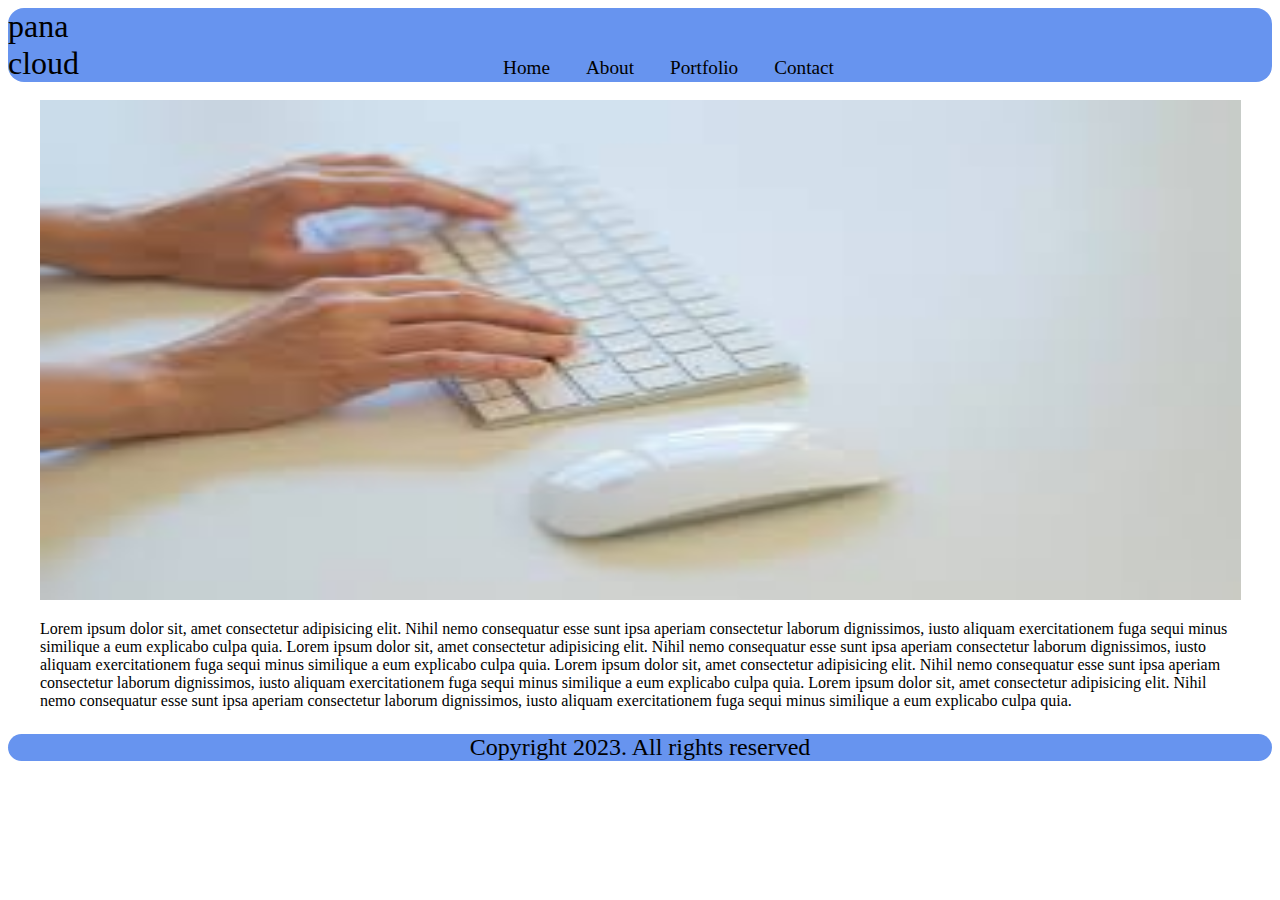
<file: index.html>
<!DOCTYPE html>
<html lang="en">
<head>
   <link rel="stylesheet" href="./style.css">
    <title>Sir-Ameen-Assignment</title>
</head>
<body>
    <navbar>
        <div class="navbar">
             <span class="logo"> pana <br> cloud 
            </span>

             <span class="nav-href">
            <a href="./index.html">Home</a>
            <a href="./About.html">About</a>
            <a href="./Portfolio.html">Portfolio</a>
            <a href="./Contact.html">Contact</a>
        </span>
        </div>
            </navbar>

            <br>

            <div class="content">
              <img src="./images.jpeg" alt="This is image">
              <p>
                Lorem ipsum dolor sit, amet consectetur adipisicing elit.
                 Nihil nemo consequatur esse sunt ipsa
                 aperiam consectetur laborum dignissimos,
                  iusto aliquam exercitationem fuga sequi minus 
                  similique a eum explicabo culpa quia.
                  Lorem ipsum dolor sit, amet consectetur adipisicing elit.
                 Nihil nemo consequatur esse sunt ipsa
                 aperiam consectetur laborum dignissimos,
                  iusto aliquam exercitationem fuga sequi minus 
                  similique a eum explicabo culpa quia.
                  Lorem ipsum dolor sit, amet consectetur adipisicing elit.
                  Nihil nemo consequatur esse sunt ipsa
                  aperiam consectetur laborum dignissimos,
                   iusto aliquam exercitationem fuga sequi minus 
                   similique a eum explicabo culpa quia.
                   Lorem ipsum dolor sit, amet consectetur adipisicing elit.
                   Nihil nemo consequatur esse sunt ipsa
                   aperiam consectetur laborum dignissimos,
                    iusto aliquam exercitationem fuga sequi minus 
                    similique a eum explicabo culpa quia.
                
              </p>

            </div>
    <footer>
        <div class="foot">
          <p>Copyright 2023. All rights reserved</p>    
        </div>
    </footer>
</body>
</html>
</file>
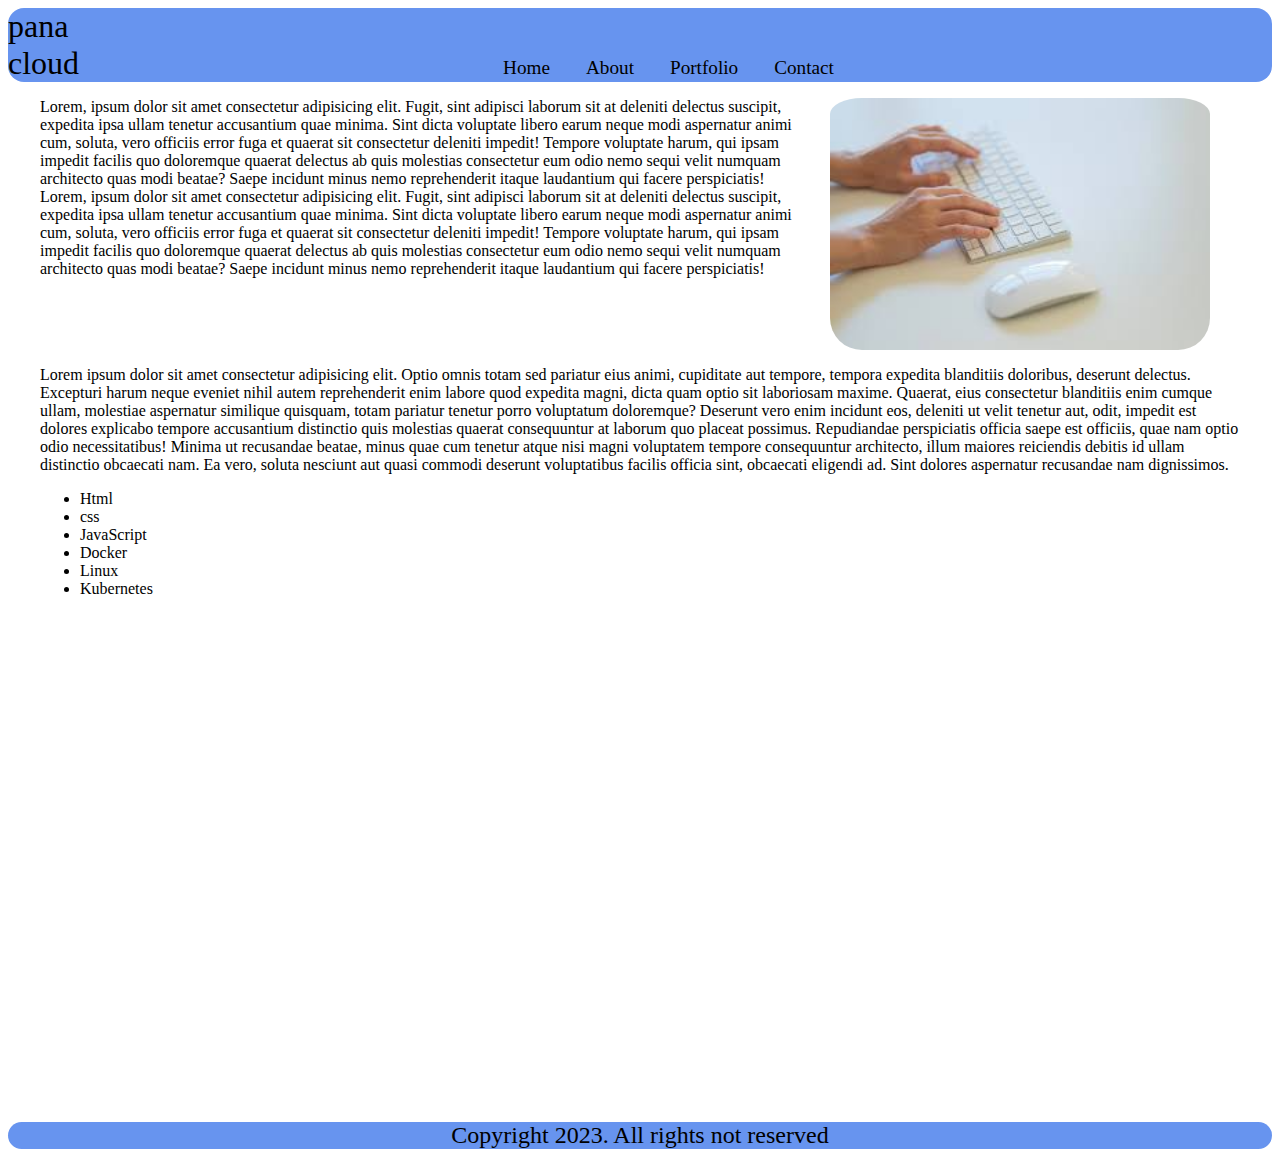
<file: About.html>
<!DOCTYPE html>
<html lang="en">
<head>
    <link rel="stylesheet" href="./style.css">
    <title>About</title>
</head>
<body>
    <navbar>
        <div class="navbar">
             <span class="logo"> pana <br> cloud 
            </span>

             <span class="nav-href">
            <a href="./index.html">Home</a>
            <a href="./About.html">About</a>
            <a href="./Portfolio.html">Portfolio</a>
            <a href="./Contact.html">Contact</a>
        </span>
        </div>
            </navbar>
            <div class="about-content">

                <div class="sideBySide">
                    <p class="para">Lorem, ipsum dolor sit amet consectetur
                        adipisicing elit. Fugit, sint adipisci laborum 
                        sit at deleniti delectus suscipit, expedita ipsa 
                        ullam tenetur accusantium quae minima. Sint dicta 
                        voluptate libero earum neque modi aspernatur animi cum,
                         soluta, vero officiis error fuga et quaerat sit consectetur
                          deleniti impedit! Tempore voluptate harum, qui ipsam impedit 
                          facilis quo doloremque quaerat delectus ab quis molestias
                           consectetur eum odio nemo sequi velit numquam architecto 
                           quas modi beatae? Saepe incidunt minus nemo
                        reprehenderit itaque laudantium qui facere perspiciatis!
                        Lorem, ipsum dolor sit amet consectetur
                        adipisicing elit. Fugit, sint adipisci laborum 
                        sit at deleniti delectus suscipit, expedita ipsa 
                        ullam tenetur accusantium quae minima. Sint dicta 
                        voluptate libero earum neque modi aspernatur animi cum,
                         soluta, vero officiis error fuga et quaerat sit consectetur
                          deleniti impedit! Tempore voluptate harum, qui ipsam impedit 
                          facilis quo doloremque quaerat delectus ab quis molestias
                           consectetur eum odio nemo sequi velit numquam architecto 
                           quas modi beatae? Saepe incidunt minus nemo
                        reprehenderit itaque laudantium 
                        qui facere perspiciatis!</p>
   
   
                        <img src="./images.jpeg" alt="">
   
                </div>

                <p>
                    Lorem ipsum dolor sit amet consectetur adipisicing
                     elit. Optio omnis totam sed pariatur eius animi,
                      cupiditate aut tempore, tempora expedita blanditiis
                       doloribus, deserunt delectus. Excepturi harum neque
                        eveniet nihil autem reprehenderit enim labore quod
                         expedita magni, dicta quam optio sit laboriosam maxime.
                          Quaerat, eius consectetur blanditiis enim cumque ullam,
                           molestiae aspernatur similique quisquam, totam
                            pariatur tenetur porro voluptatum doloremque?
                             Deserunt vero enim incidunt eos, deleniti ut velit
                              tenetur aut, odit, impedit est dolores explicabo
                               tempore accusantium distinctio quis molestias 
                               quaerat consequuntur at laborum quo placeat
                                possimus. Repudiandae perspiciatis officia
                                 saepe est officiis, quae nam optio odio 
                                 necessitatibus! Minima ut recusandae beatae,
                                  minus quae cum tenetur atque nisi magni voluptatem 
                                  tempore consequuntur architecto, illum maiores
                                   reiciendis debitis id ullam distinctio 
                                   obcaecati nam. Ea vero, soluta nesciunt aut
                                    quasi commodi deserunt voluptatibus facilis
                                     officia sint, obcaecati eligendi ad.
                     Sint dolores aspernatur recusandae nam dignissimos.
                 </p>
    
  
                 <ul>
                    <li>Html</li>
                    <li>css</li>
                    <li>JavaScript</li>
                    <li>Docker</li>
                    <li>Linux</li>
                    <li>Kubernetes</li>
                 </ul>

                 <iframe width="560" height="315" src="https://www.youtube.com/embed/671dM1q8bHM"
                  title="YouTube video player" frameborder="0" allow="accelerometer; autoplay;
                   clipboard-write; encrypted-media;
                  gyroscope; picture-in-picture; web-share" allowfullscreen></iframe>
                 

            </div>
            <footer>
                <div class="foot">
                  <p>Copyright 2023. All rights not reserved</p>    
                </div>
            </footer>
           
</body>
</html>
</file>
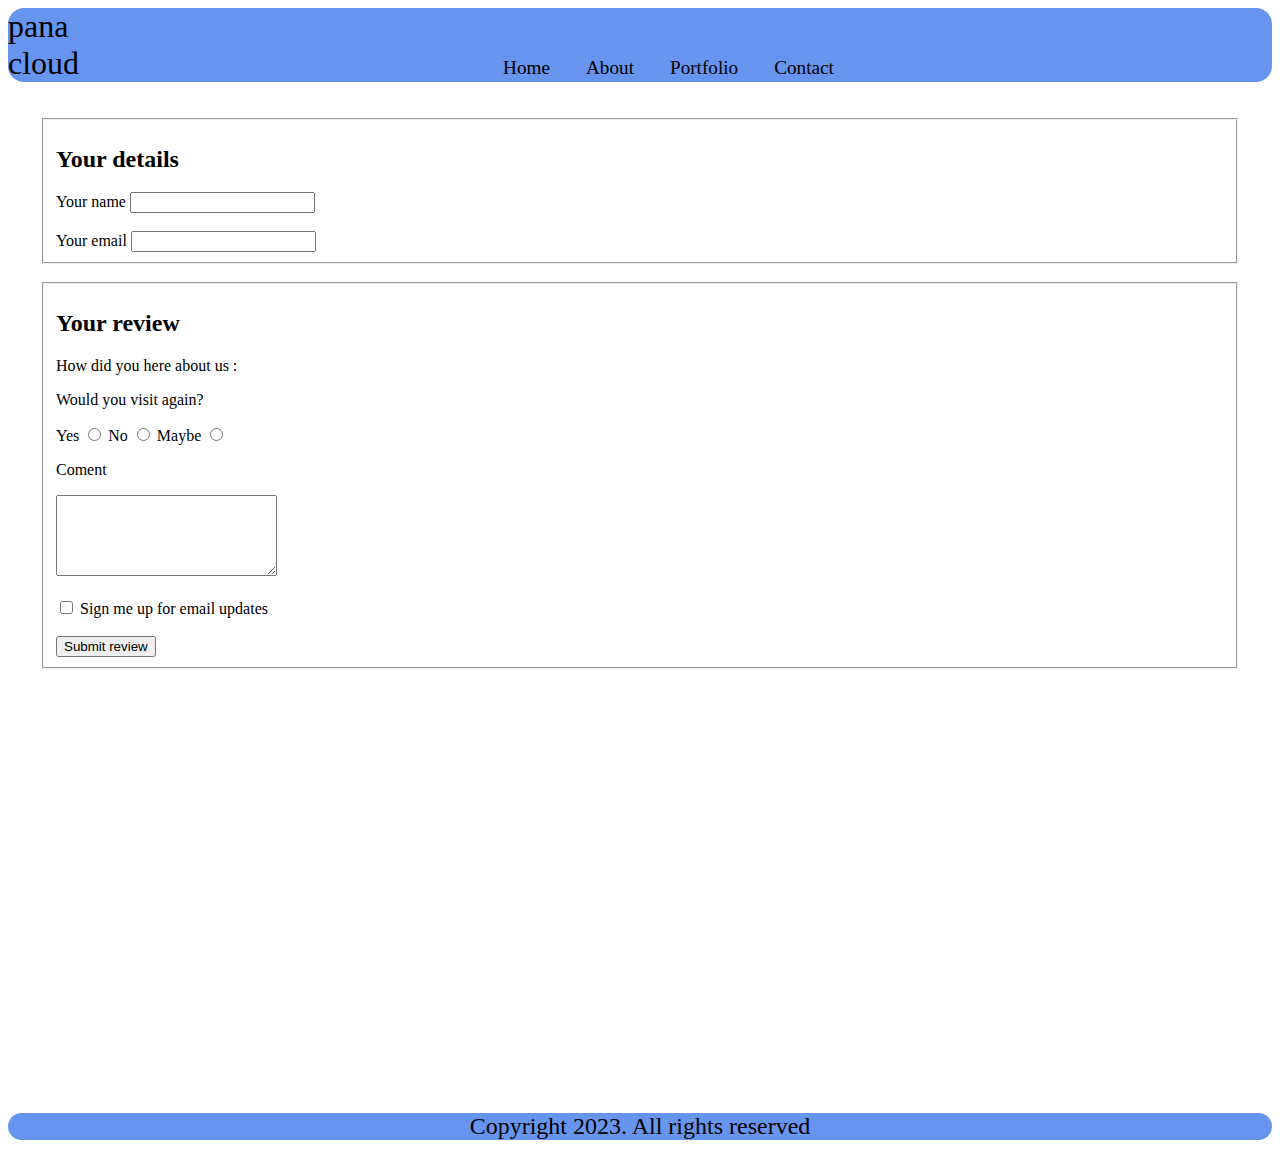
<file: Contact.html>
<!DOCTYPE html>
<html lang="en">
<head>
    <link rel="stylesheet" href="./style.css">
    <title>Document</title>
</head>
<body>
    <navbar>
        <div class="navbar">
             <span class="logo"> pana <br> cloud 
            </span>

             <span class="nav-href">
            <a href="./index.html">Home</a>
            <a href="./About.html">About</a>
            <a href="./Portfolio.html">Portfolio</a>
            <a href="./Contact.html">Contact</a>
        </span>
        </div>
            </navbar>
             
            <br> <br>

            <div class="Contact-content">
            <div class="Contact-details">
        <fieldset>
                <h2>Your details </h2>
                <span>Your name</span>
                <input type="text" >
                <br> <br>
                <span>Your email</span>
                <input type="email">
            </fieldset>
            </div>
            <br>
        
            <div class="Contact-review">
                <fieldset>
                    <h2>Your review</h2>
                    <span>How did you here about us : </span>
                    <p>Would you visit again?</p>

                    <span>
                        Yes  <input type="radio" name="visit" id="Yes">
                    </span>

                    <span>
                        No  <input type="radio" name="visit" id="No">
                    </span>

                    <span>
                        Maybe  <input type="radio" name="visit" id="Maybe">
                    </span>

                <br>
                    
                       <p> Coment </p> 
                        <TExtarea rows="5" cols="25"></TExtarea>
                        
                        <br>
                        <br>

                        <div>
                        <input type="checkbox" name="" id="">
                       <span>Sign me up for email updates</span>
                    </div>

                    <br>

                    <input type="submit" value="Submit review">

                
                </fieldset>
            </div>
 
            <div class="map" >

            <iframe src="https://www.google.com/maps/embed?pb=!1m18!1m12!1m3!1d924244.1017090682!2d66.59360709058507!3d25.192141289043548!2m3!1f0!2f0!3f0!3m2!1i1024!2i768!4f13.1!3m3!1m2!1s0x3eb33e06651d4bbf%3A0x9cf92f44555a0c23!2sKarachi%2C%20Karachi%20City%2C%20Sindh%2C%20Pakistan!5e0!3m2!1sen!2s!4v1675792007625!5m2!1sen!2s" 
        style="border:0;" allowfullscreen="" loading="lazy" referrerpolicy="no-referrer-when-downgrade"></iframe>

    </div>
        </div>

        <footer>
            <div class="foot">
              <p>Copyright 2023. All rights reserved</p>    
            </div>
        </footer>

</body>
</html>
</file>
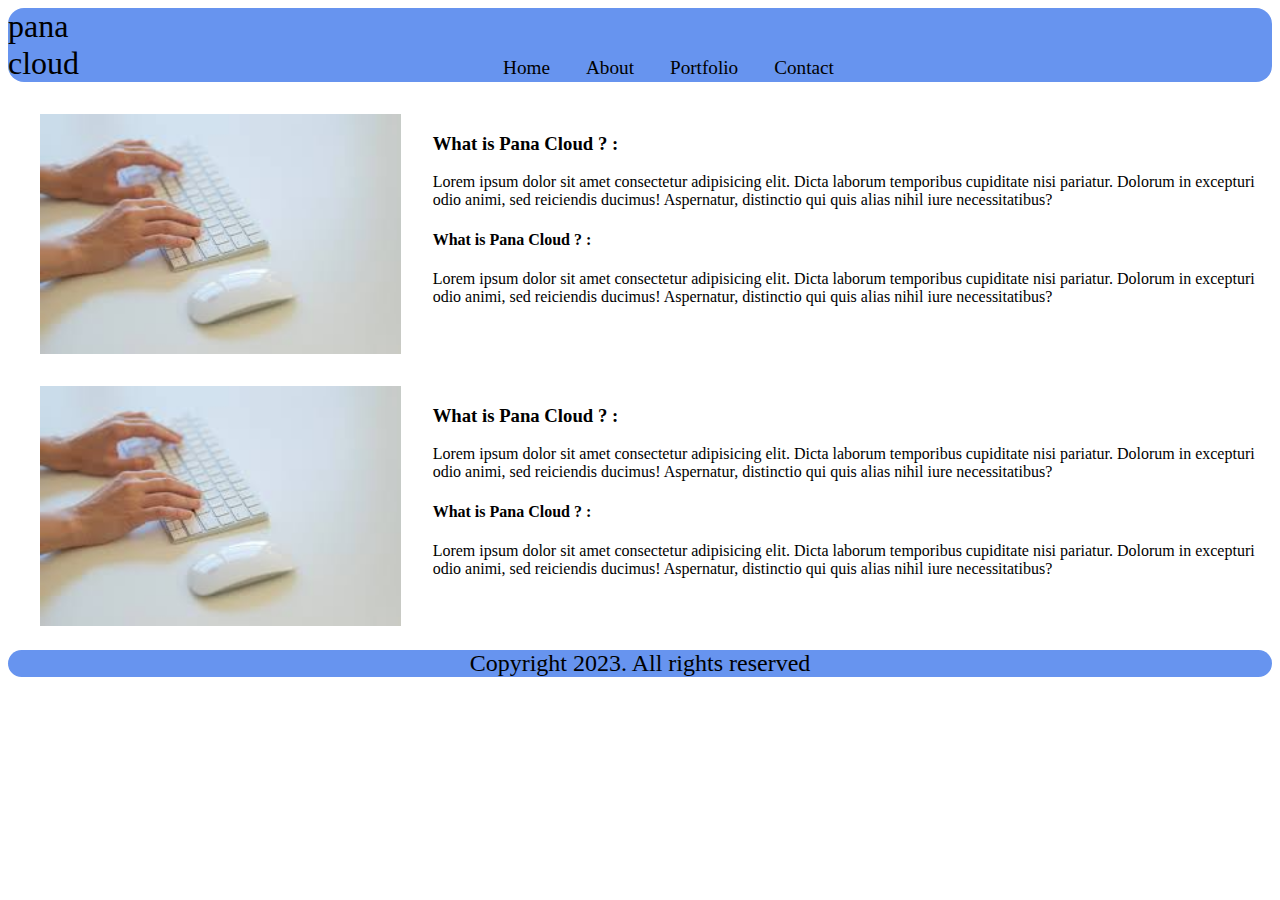
<file: Portfolio.html>
<!DOCTYPE html>
<html lang="en">
<head>
    <link rel="stylesheet" href="./style.css">
    <title>Portfolio</title>
</head>
<body>
    <navbar>
        <div class="navbar">
             <span class="logo"> pana <br> cloud 
            </span>

             <span class="nav-href">
            <a href="./index.html">Home</a>
            <a href="./About.html">About</a>
            <a href="./Portfolio.html">Portfolio</a>
            <a href="./Contact.html">Contact</a>
        </span>
        </div>
            </navbar>
  
            <div class="Portfolio-content">
                <div class="content-1">
                    <img src="./images.jpeg" alt="">
                    <div>
                        <h3>What is Pana Cloud ? :</h3>
                        <p>Lorem ipsum dolor sit amet consectetur adipisicing elit.
                             Dicta laborum temporibus cupiditate nisi pariatur.
                              Dolorum in excepturi odio animi, sed reiciendis 
                              ducimus! Aspernatur,
                             distinctio qui quis alias nihil iure necessitatibus?</p>
                       
                             <h4>What is Pana Cloud ? :</h4>
                             <p>Lorem ipsum dolor sit amet consectetur adipisicing elit.
                                  Dicta laborum temporibus cupiditate nisi pariatur.
                                   Dolorum in excepturi odio animi, sed reiciendis 
                                   ducimus! Aspernatur,
                                  distinctio qui quis alias nihil iure necessitatibus?</p>
                         
                    
                            </div>
                </div>
                <div class="content-2">
                    <img src="./images.jpeg" alt="">
                    <div>
                        <h3>What is Pana Cloud ? :</h3>
                        <p>Lorem ipsum dolor sit amet consectetur adipisicing elit.
                             Dicta laborum temporibus cupiditate nisi pariatur.
                              Dolorum in excepturi odio animi, sed reiciendis 
                              ducimus! Aspernatur,
                             distinctio qui quis alias nihil iure necessitatibus?</p>
                       
                             <h4>What is Pana Cloud ? :</h4>
                             <p>Lorem ipsum dolor sit amet consectetur adipisicing elit.
                                  Dicta laborum temporibus cupiditate nisi pariatur.
                                   Dolorum in excepturi odio animi, sed reiciendis 
                                   ducimus! Aspernatur,
                                  distinctio qui quis alias nihil iure necessitatibus?</p>
                         
                    
                            </div>

                </div>
            </div>

            <footer>
                <div class="foot">
                  <p>Copyright 2023. All rights reserved</p>    
                </div>
            </footer>
</body>
</html>
</file>
<file: style.css>
*{
    text-decoration: none;
    
}

.navbar{
background-color: rgb(103, 148, 239);
border-radius: 1rem;
}

.logo{
    font-size: xx-large;
    padding-right: 25rem;
}


.nav-href a{
    color: black;
    margin: 1rem;
    padding-bottom: 6rem;
    font-size: larger;
}

.content img{
    width: 95%;
    height: 500px;
    margin-left: 2rem;
    margin-right: 2rem; 
}

.content p{
    margin-left: 2rem;
    margin-right: 2rem; 
}

.sideBySide{
    display: flex;
}

.about-content .para{
    width: 60%;
    display: flex;
    margin-left: 2rem;
    margin-right: 2rem;
}

.about-content img{
    padding-top: 1rem;
    width: 30%;
    float: right;
    border-radius: 2rem;
}

.about-content p ,ul{
    margin-left: 2rem;
    margin-right: 2rem;  
}

.about-content iframe{

    width: 95%;
    margin-left: 2rem;
    margin-right: 2rem; 
    border-radius: 2rem;
    height: 30rem;
    
}

.content-1 , .content-2{
    display: flex;
}
.content-1 img ,.content-2 img {
    margin-left: 2rem;
    margin-right: 2rem; 
    padding-top: 2rem;
    width: 30%;
    height: 15rem;

}

.content-1 h3 , .content-2 h3{
    padding-top: 2rem;
  
    
}


.Contact-content{

    margin-left: 2rem;
    margin-right: 2rem; 
}

.map iframe{
    width: 95%;
    height: 25rem;
    padding-top: 1rem;

    margin-left: 1rem;
    margin-right: 2rem; 
}


.foot{
    background-color: rgb(103, 148, 239);
    text-align: center;
    font-size: x-large;
    border-radius: 1rem;
}
</file>
